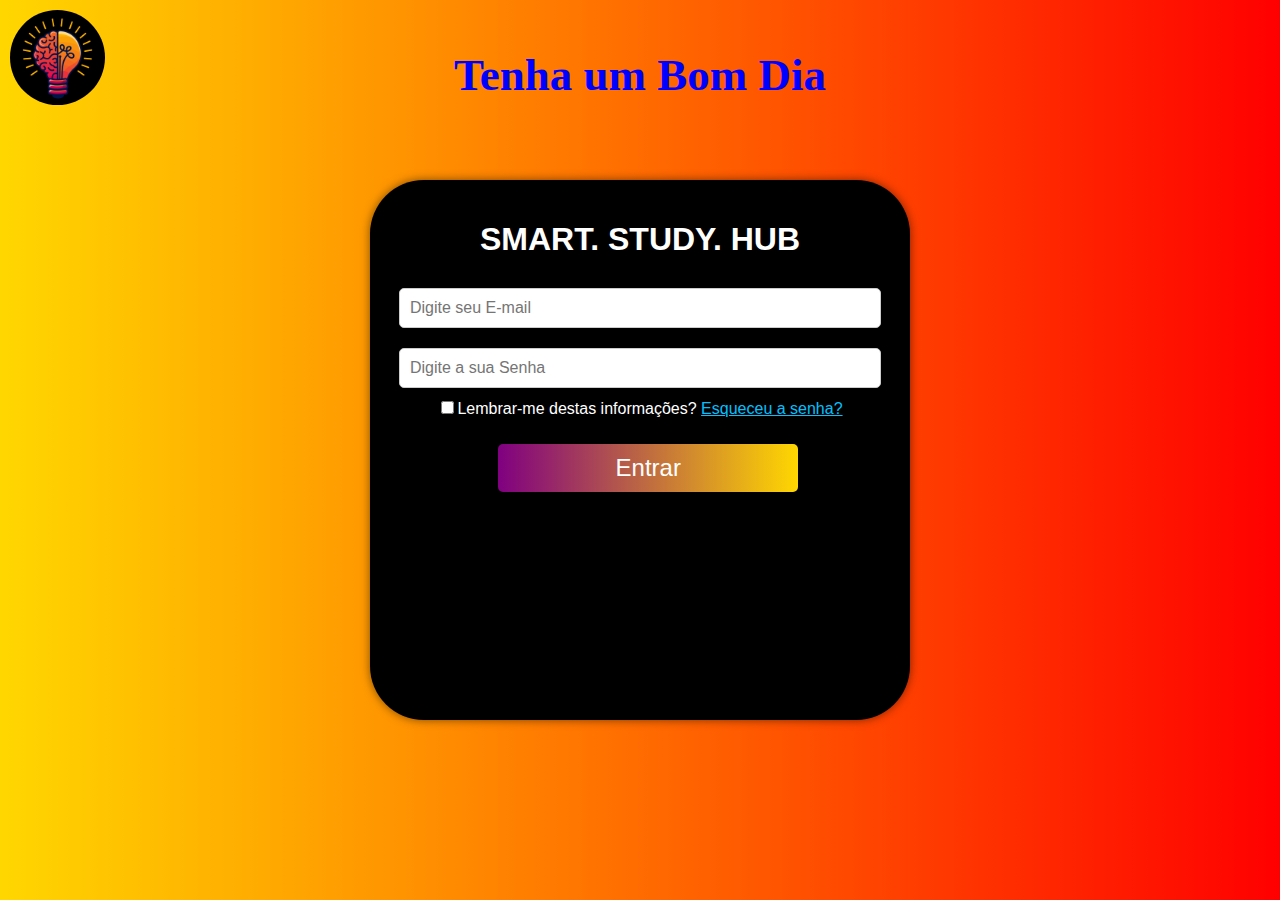
<file: login_work.html>
<!DOCTYPE html>
<html lang="pt">
<head>
    <meta charset="UTF-8">
    <meta name="viewport" content="width=device-width, initial-scale=1.0">
    <title>Smart Study Hub</title>
    <style>
        body {
            margin: 0;
            padding: 0;
            font-family: Arial, Helvetica, sans-serif;
            background: linear-gradient(to left, red, gold);
            display: flex;
            justify-content: center;
            align-items: center;
            height: 100vh;
            position: relative;
        }

        .container {
            text-align: center;
            background: black;
            border-radius: 10%;
            padding: 20px;
            box-shadow: 0 0 10px rgba(0, 0, 0, 0.5);
            width: 500px;
            height: 500px;
            position: relative;
            z-index: 1;
        }

        .logo {
            position: absolute;
            top: 10px;
            left: 10px;
            width: 95px;
            height: 95px;
            border-radius: 60%;
            cursor: pointer;
        }

        h1 {
            color: rgb(255, 255, 255);
            margin-bottom: 20px;
        }

        .input-field {
            width: calc(100% - 40px);
            padding: 10px;
            margin: 10px 0;
            border-radius: 5px;
            border: 1px solid #ccc;
            font-size: 16px;
            cursor: pointer;
        }

        .button {
            background: linear-gradient(to right, purple, gold);
            color: white;
            font-family: 'Franklin Gothic Medium', 'Arial Narrow', Arial, sans-serif;
            width: 300px;
            padding: 10px;
            border-radius: 5px;
            border: none;
            cursor: pointer;
            margin-top: 10px;
            font-size: 24px;
        }

        .button:hover {
            background: linear-gradient(to left, purple, gold);
            color: rgb(255, 255, 255);
        }

        .conteudo {
            color: white;
        }

        .saudacao {
            
            color: blue;
            border-radius: 14px;
            padding: 5px;
            font-size: 45px;
            font-family: f;
            position: absolute;
            top: 5%;
            left: 50%;
            transform: translate(-50%, -50%);
            z-index: 2;
        }

        #senha {
            color: rgb(3, 192, 255);
        }

        #senha:hover {
            color: rgb(13, 78, 255);
        }
    </style>



<link rel="stylesheet" href="https://pro.fontawesome.com/releases/v5.15.4/css/all.css" />

</head>
<body>
    <img src="ssh.png" alt="" class="logo">

    <h1 class="saudacao" id="saudação"></h1>

    <div class="container">
        <h1>SMART. STUDY. HUB</h1>
        <div>
            <input type="email" name="username" class="input-field" placeholder="Digite seu E-mail">
            <input type="password" name="password" class="input-field" placeholder="Digite a sua Senha">
            <div class="conteudo">
                <label><input type="checkbox" name="" class="lembrar">Lembrar-me destas informações?</label>
                <a href="#" id="senha">Esqueceu a senha?</a>
            </div>
            
            <p>
                <i class="fa-solid fa-hippo" style="color: #005eff;" id=""></i>
            <button type="button" class="button" onclick="redirecione()">Entrar</button>
        </div>
    </div>













    <script>
        
        function cumprimento() {
            let hora_do_dia = new Date().getHours();

            

            if(hora_do_dia >= 4  && hora_do_dia < 12) {
                document.getElementById("saudação"). textContent = ' Tenha um Bom Dia';

            } 
             else if(hora_do_dia >= 13 && hora_do_dia  < 17  ) {
                document.getElementById("saudação").textContent = 'Desejo uma Boa tarde';
            }

            else {
                document.getElementById("saudação").textContent = ' Uma Boa Noite para Si';
            }


            console.log(` São Agora: ${hora_do_dia}`)


            
        }

        cumprimento()


        function redirecione() {
            
            window.location.href = 'smart.html'
        }

    




    </script>
</body>
</html>
</file>
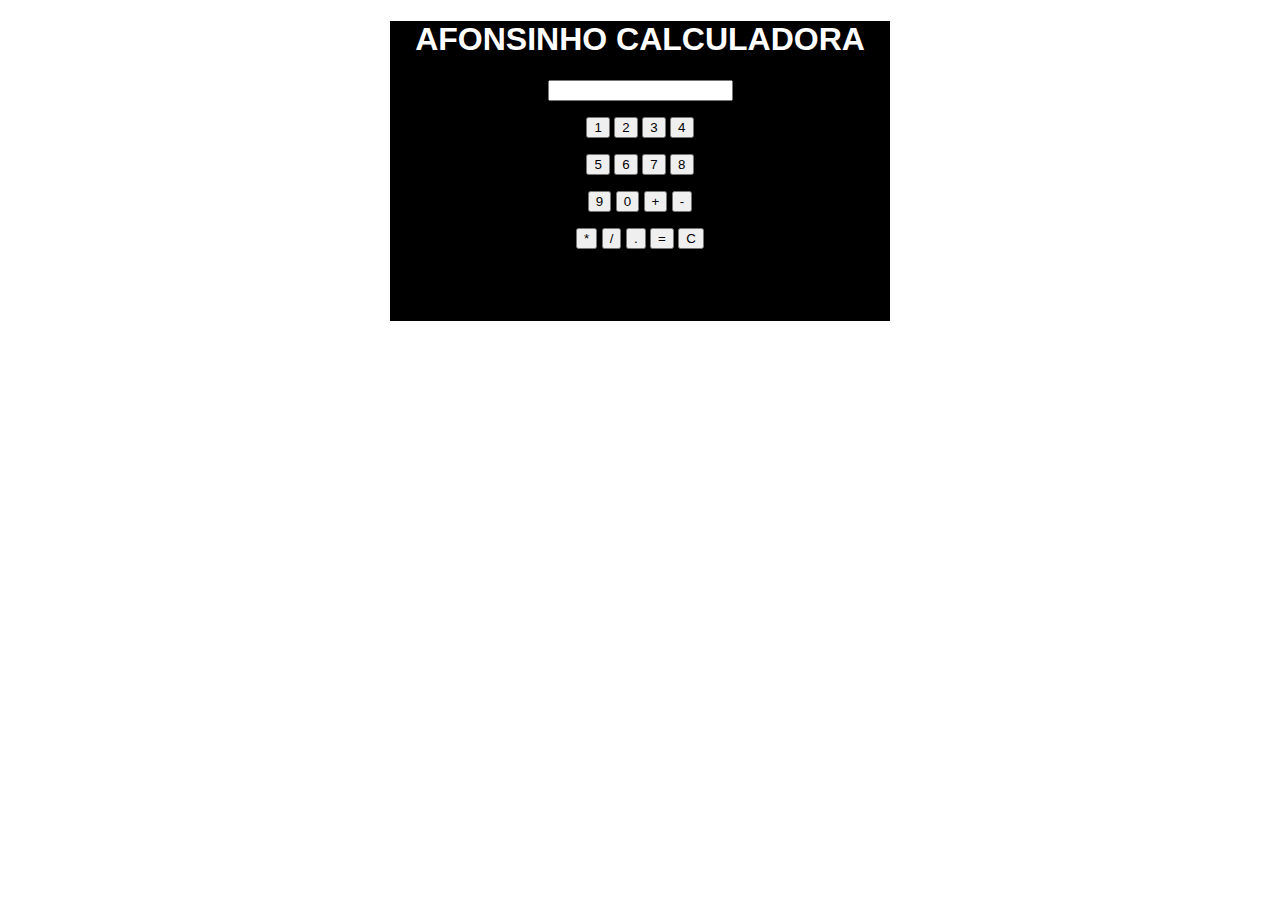
<file: x2.html>
<!DOCTYPE html>
<html lang="en">
<head>
    <meta charset="UTF-8">
    <meta name="viewport" content="width=device-width, initial-scale=1.0">
    <title>Calculadora do Afonsinho</title>
</head>
<body>

    <style>
        #div {
            text-align: center;
            margin: 0 auto;
            width: 500px;
            height: 300px;
            background-color: black;
            color: white;
            font-family: Arial, Helvetica, sans-serif;
        
        }

        
    </style>
    <div id="div"  >
        <h1>AFONSINHO CALCULADORA</h1>
        <input type="number" id="inputer">
        <p></p>

        <button onclick=" valorizar(); valores += 1; console.log(valores)">1</button>
        <button onclick=" valorizar(); valores += 2; console.log(valores)">2</button>
        <button onclick=" valorizar(); valores += 3; console.log(valores)">3</button>
        <button onclick=" valorizar(); valores += 4; console.log(valores)">4</button> 
        <p></p>
        <button onclick=" valorizar(); valores += 5; console.log(valores)">5</button>
        <button onclick=" valorizar(); valores += 6; console.log(valores)">6</button>
        <button onclick=" valorizar(); valores += 7; console.log(valores)">7</button>
        <button onclick=" valorizar();valores  += 8; console.log(valores); typeof(valores) ">8</button>
        <p></p>
        <button onclick=" valorizar();valores += 9; console.log(valores)">9</button>
        <button onclick="valores += 0; console.log(valores)">0</button>
        <button onclick=" valorizar();valores += ' + '; console.log(valores)">+</button>
        <button onclick="valorizar(); valores += ' - '; console.log(valores)">-</button>
        <p></p>
        <button onclick="valorizar(); valores += ' * '; console.log(valores)">*</button>
        <button onclick="valorizar(); valores += ' / '; console.log(valores)">/</button>
        <button onclick=" valorizar();valores += '.'; console.log(valores)">.</button>
        <button onclick=" valores = eval(valores); console.log(valores)">=</button>
        <button onclick=" valores = ''; console.log(valores)">C</button>
        

    </div>







    <script>
        /*let valores = '';

       function valorizar(vaso) 

       {
         let vaso = document.getElementById('inputer').value
        }*/

        let oi = new Date().getMonth()
        console.log(oi)
    </script>
</body>
</html>
</file>
